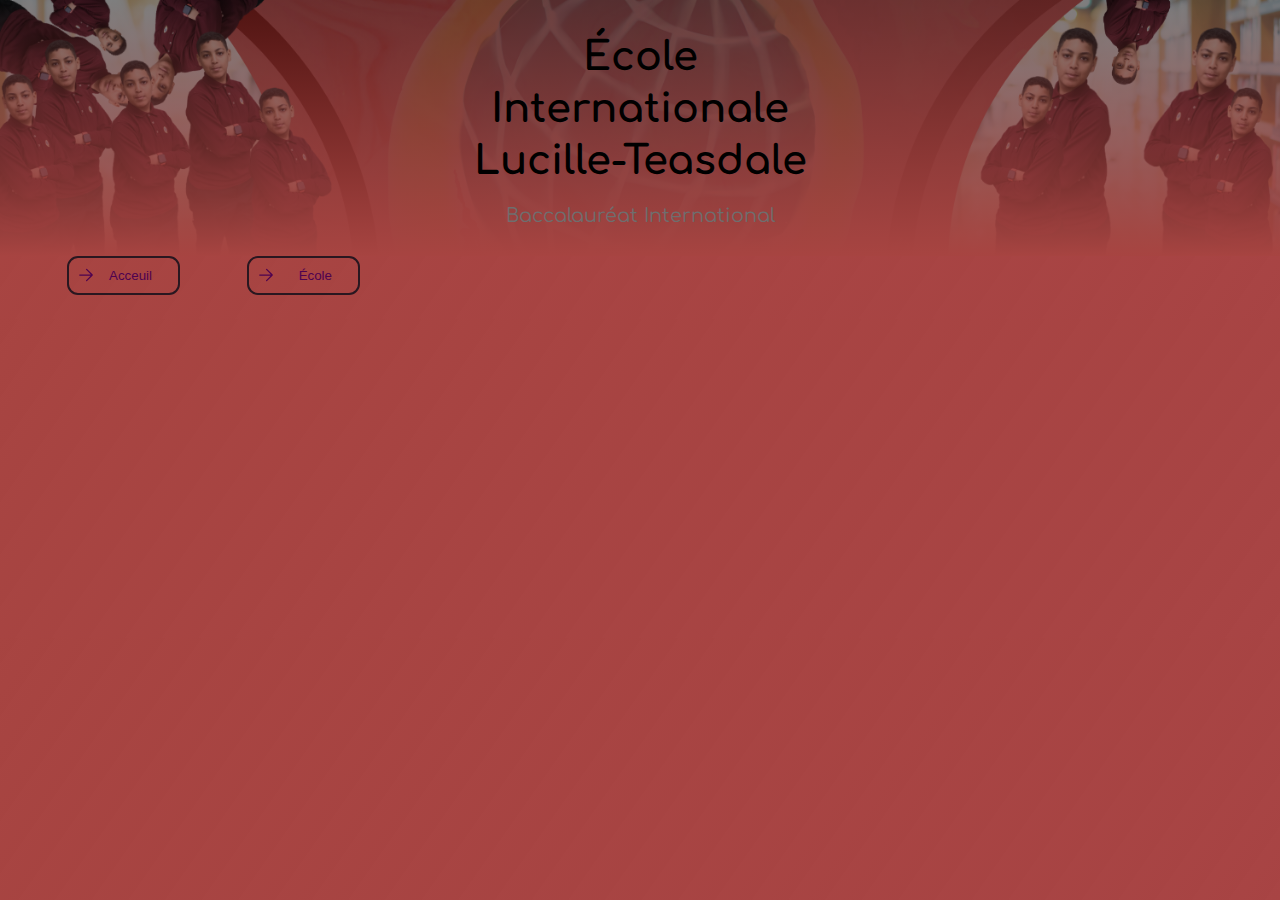
<file: index.html>
<!DOCTYPE html>
<html lang="en">
<head>
    <meta charset="UTF-8">
    <meta name="viewport" content="width=device-width, initial-scale=1.0">
    <title>École Internationale Lucille-Teasdale</title>
    <link rel="icon" type="image/png" href="favicon.png">
    <link rel="stylesheet" href="styles.css">
    <link rel="preconnect" href="https://fonts.googleapis.com">
    <link rel="stylesheet" href="https://fonts.googleapis.com/css?family=Comfortaa">
    <link href="https://fonts.googleapis.com/css2?family=Quicksand" rel="stylesheet">
</head>
<body style="background-image: linear-gradient(125deg, #A74441 0%, rgba(151, 32, 32, 0.84) 100%);">
    <header class="banner">
        <img src="files/banner2.png" alt="Banner Image">
        <div class="banner-text">
            <h1>École<br>Internationale<br>Lucille-Teasdale</h1>
            <br>
            <p>Baccalauréat International</p>
        </div>
    </header>
    <nav style="display: flex;">
    <a href="index.html">
    <button class="button"> 
        <svg xmlns="http://www.w3.org/2000/svg" fill="none" viewBox="0 0 24 24" stroke-width="1.5" stroke="currentColor" class="w-6 h-6">
            <path stroke-linecap="round" stroke-linejoin="round" d="M4.5 12h15m0 0l-6.75-6.75M19.5 12l-6.75 6.75"></path>
        </svg> 
        <div class="text">
        Acceuil
        </div>
    </button>
    </a>
    <a href="school.html">
        <button class="button"> 
            <svg xmlns="http://www.w3.org/2000/svg" fill="none" viewBox="0 0 24 24" stroke-width="1.5" stroke="currentColor" class="w-6 h-6">
                <path stroke-linecap="round" stroke-linejoin="round" d="M4.5 12h15m0 0l-6.75-6.75M19.5 12l-6.75 6.75"></path>
            </svg> 
            <div class="text">
            École
            </div>
        </button>
        </a>
    </nav>
    <main class="main-flex-container">
        <div><rssapp-carousel id="X5osgqZuBKaeFcLv"></rssapp-carousel><script src="https://widget.rss.app/v1/carousel.js" type="text/javascript" async></script></div>
    </main>
</body>
</html>
</file>
<file: styles.css>
/* Reset default margin and padding for body */
body, html {
    margin: 0;
    padding: 0;
}

/* Style the banner header */
.banner {
    position: relative; /* Enable positioning for overlay */
    width: 100%;
    overflow: hidden;
    margin: 0;
    padding: 0;
}

/* Style the banner image to fill the header */
.banner img {
    width: 100%;
    height: auto;
    display: block;
    margin: 0;
}

/* Create a gradient overlay to fade out the image */
.banner::before {
    content: "";
    position: absolute;
    top: 0;
    left: 0;
    width: 100%;
    height: 100%;
    background: linear-gradient(to bottom, rgba(0, 0, 0, 0.5), rgba(167, 68, 65, 1));
    pointer-events: none; /* Allow interactions with content below */
}

/* Style the text overlay */
.banner-text {
    position: absolute;
    top: 50%; /* Adjust to vertically center the text */
    left: 50%; /* Adjust to horizontally center the text */
    transform: translate(-50%, -50%); /* Center the text perfectly */
    text-align: center;
    color: white; /* Set text color */
}

.banner-text h1 {
    font-size: 2.5em; /* Adjust font size */
    font-family: comfortaa;
    line-height: 1.3em;
    color: black;
    margin: 0;
}

.banner-text p {
    font-size: 1.2em; /* Adjust font size */
    font-family: comfortaa;
    color: rgb(110, 110, 110);
    margin: 0;
}

.button {
    background-color: #ffffff00;
    color: #4E0250;
    width: 8.5em;
    height: 2.9em;
    border: #291720 0.2em solid;
    border-radius: 11px;
    text-align: right;
    transition: all 0.6s ease;
    margin-left: 5em;
  }
  
  .button:hover {
    background-color: #E0AFA0;
    cursor: pointer;
  }
  
  .button svg {
    width: 1.5em;
    margin: -0.2em 0.1em 1em;
    position: absolute;
    display: flex;
    transition: all 0.6s ease;
  }
  
  .button:hover svg {
    transform: translateX(5px);
  }
  
  .text {
    margin: 0 1.5em
  }

  .main-flex-container {
    display:flex;
    flex-direction: row;
    flex-wrap: wrap;
    margin-top: 1.5em;
    margin-left: 2em;
  }

  .main-flex-content {
    font-family: comfortaa;
  }

  #X5osgqZuBKaeFcLv {
    font-family: quicksand;
  }
</file>
